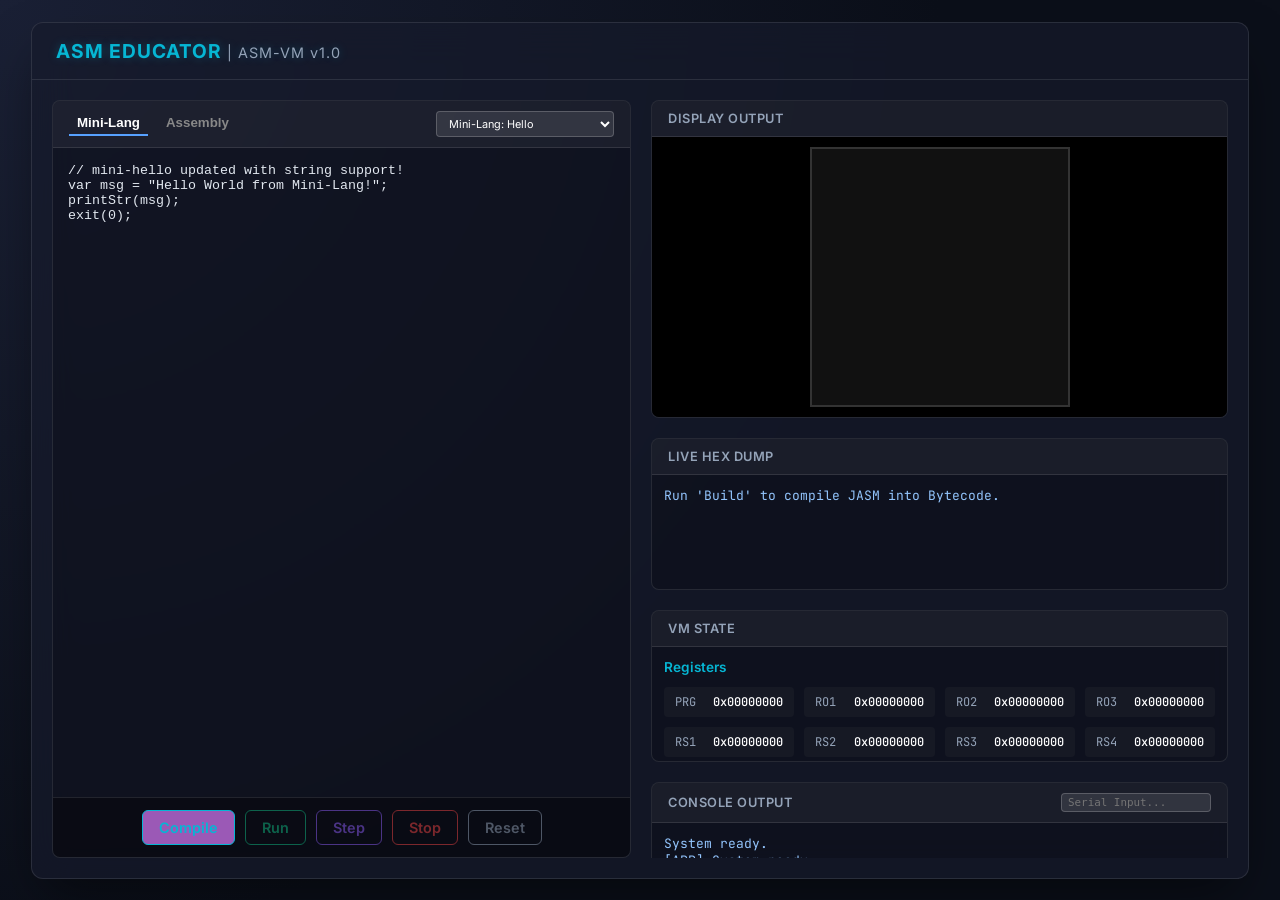
<file: index.html>
<html>
    <head>
        <title>ASM Educator - Virtual Machine</title>
        <link rel="preconnect" href="https://fonts.googleapis.com">
        <link rel="preconnect" href="https://fonts.gstatic.com" crossorigin>
        <link href="https://fonts.googleapis.com/css2?family=Inter:wght@400;500;600;700&family=JetBrains+Mono:wght@400;500&display=swap" rel="stylesheet">
        <link rel="stylesheet" type="text/css" href="styles/index.css?v=1785191560846"/>
        <link rel="stylesheet" type="text/css" href="styles/editor.css?v=1785191560846"/>
    </head>
    <body>
        <div id="app_content_container">
            //content goes here         
        </div>
        <div id="app_script_parent" disabled>
            <div id="app_script_system">
                //system defined scrips appended here
                <script type="module" src="scripts/system/loader.js"></script>
            </div>
            <div id="app_script_app">
                //user defined scripts appended here
            </div>
            
        </div>
    </body>
</html>
</file>
<file: styles/index.css>
html {
    margin:0px;
    padding:0px;
    width:100vw;
    height: 100dvh;
    overflow:hidden;
}

body {
    margin:0px;
    padding:0px;
    box-sizing:border-box;
    background-color:black;
    width:100vw;
    height: 100dvh;
    overflow:hidden;
}

#app_content_container {
    position:relative;
    background-color:black;
    color:green;
    top:0px;
    left:0px;
    width:100vw;
    height: 100dvh;
    margin:0px;
    padding:0px;
    overflow:hidden;
}

#app_script_parent {
    display:none;
}
</file>
<file: styles/editor.css>
:root {
    --bg-main: #0B0F19;
    --bg-panel: rgba(22, 27, 43, 0.7);
    --border-color: rgba(255, 255, 255, 0.1);
    --text-main: #E2E8F0;
    --text-muted: #94A3B8;
    --accent-cyan: #06B6D4;
    --accent-purple: #8B5CF6;
    --accent-green: #10B981;
    --accent-red: #EF4444;
}

#app_content_container {
    background: radial-gradient(circle at top left, #1a2035, var(--bg-main) 60%);
    color: var(--text-main);
    font-family: 'Inter', sans-serif;
    display: flex;
    justify-content: center;
    align-items: center;
}

.editor-container {
    width: 95vw;
    height: 95vh;
    display: flex;
    flex-direction: column;
    background: var(--bg-panel);
    backdrop-filter: blur(20px);
    border: 1px solid var(--border-color);
    border-radius: 12px;
    box-shadow: 0 25px 50px -12px rgba(0, 0, 0, 0.5);
    overflow: hidden;
}

.editor-header {
    padding: 16px 24px;
    border-bottom: 1px solid var(--border-color);
    display: flex;
    justify-content: space-between;
    align-items: center;
}

.editor-header .title {
    font-weight: 700;
    font-size: 1.2rem;
    letter-spacing: 1px;
    color: var(--accent-cyan);
    text-shadow: 0 0 10px rgba(6, 182, 212, 0.3);
}

.editor-header .version {
    font-weight: 400;
    color: var(--text-muted);
    font-size: 0.9rem;
}

.editor-workspace {
    padding-bottom: 80px;
    flex: 1;
    display: flex;
    padding: 20px;
    gap: 20px;
    overflow: hidden;
}

.panel {
    background: rgba(0, 0, 0, 0.2);
    border: 1px solid var(--border-color);
    border-radius: 8px;
    display: flex;
    flex-direction: column;
    overflow: hidden;
}

.panel-header {
    padding: 10px 16px;
    background: rgba(255, 255, 255, 0.05);
    border-bottom: 1px solid var(--border-color);
    font-size: 0.8rem;
    font-weight: 600;
    color: var(--text-muted);
    letter-spacing: 0.5px;
}

.panel-body {
    flex: 1;
    padding: 12px;
    overflow-y: auto;
}

.code-panel {
    flex: 1;
}

.right-column {
    overflow-y: auto;
    flex: 1;
    display: flex;
    flex-direction: column;
    gap: 20px;
}

.hexdump-panel, .state-panel, .console-panel {
    min-height: 150px;
    flex-shrink: 0;
    flex: 1;
}

textarea#source-code {
    width: 100%;
    height: 100%;
    background: transparent;
    border: none;
    color: #A78BFA;
    font-family: 'JetBrains Mono', monospace;
    font-size: 14px;
    line-height: 1.5;
    resize: none;
    outline: none;
}

.code-view {
    font-family: 'JetBrains Mono', monospace;
    font-size: 13px;
    color: #93C5FD;
    margin: 0;
    white-space: pre-wrap;
    word-break: break-all;
}

.section-title {
    font-size: 0.85rem;
    color: var(--accent-cyan);
    margin-bottom: 12px;
    font-weight: 600;
}

.registers-grid {
    display: grid;
    grid-template-columns: repeat(4, 1fr);
    gap: 10px;
}

.reg-item {
    font-family: 'JetBrains Mono', monospace;
    font-size: 12px;
    background: rgba(255,255,255,0.03);
    padding: 6px 10px;
    border-radius: 4px;
    display: flex;
    justify-content: space-between;
    border: 1px solid transparent;
    transition: all 0.2s;
}

.reg-item.changed {
    border-color: var(--accent-cyan);
    box-shadow: 0 0 8px rgba(6, 182, 212, 0.4);
    color: #fff;
}

.reg-name {
    color: var(--text-muted);
}

.reg-val {
    color: #fff;
    font-weight: 500;
}

.actions { flex-wrap: wrap; justify-content: center;
    padding: 12px 16px;
    background: rgba(0, 0, 0, 0.3);
    border-top: 1px solid var(--border-color);
    display: flex;
    gap: 10px;
}

.btn {
    padding: 8px 16px;
    border-radius: 6px;
    font-family: 'Inter', sans-serif;
    font-weight: 600;
    font-size: 0.9rem;
    cursor: pointer;
    border: 1px solid transparent;
    transition: all 0.2s;
    background: transparent;
    color: #fff;
}

.btn:disabled {
    opacity: 0.5;
    cursor: not-allowed;
}

.btn-primary {
    border-color: var(--accent-cyan);
    color: var(--accent-cyan);
}
.btn-primary:hover:not(:disabled) {
    background: var(--accent-cyan);
    color: #000;
    box-shadow: 0 0 15px rgba(6, 182, 212, 0.5);
}

.btn-success {
    border-color: var(--accent-green);
    color: var(--accent-green);
}
.btn-success:hover:not(:disabled) {
    background: var(--accent-green);
    color: #000;
    box-shadow: 0 0 15px rgba(16, 185, 129, 0.5);
}

.btn-secondary {
    border-color: var(--accent-purple);
    color: var(--accent-purple);
}
.btn-secondary:hover:not(:disabled) {
    background: var(--accent-purple);
    color: #fff;
    box-shadow: 0 0 15px rgba(139, 92, 246, 0.5);
}

.btn-danger {
    border-color: var(--accent-red);
    color: var(--accent-red);
}
.btn-danger:hover:not(:disabled) {
    background: var(--accent-red);
    color: #fff;
    box-shadow: 0 0 15px rgba(239, 68, 68, 0.5);
}

.btn-ghost {
    border-color: var(--text-muted);
    color: var(--text-muted);
}
.btn-ghost:hover:not(:disabled) {
    background: rgba(255,255,255,0.1);
    color: #fff;
}

::-webkit-scrollbar {
    width: 8px;
    height: 8px;
}
::-webkit-scrollbar-track {
    background: transparent; 
}
::-webkit-scrollbar-thumb {
    background: rgba(255,255,255,0.2); 
    border-radius: 4px;
}
::-webkit-scrollbar-thumb:hover {
    background: rgba(255,255,255,0.3); 
}

.display-panel { flex-shrink: 0; min-height: 310px; }

/* Mobile responsiveness */
@media (max-width: 900px) {
    .editor-container {
        width: 100vw;
        height: 100dvh;
        border-radius: 0;
        border: none;
    }
    
    .editor-workspace {
        flex-direction: column;
        overflow-y: auto;
    }
    
    .panel {
        min-height: 400px;
        flex: none;
    }
    
    .right-column {
        flex: none;
        overflow: visible;
    }
    
    .hexdump-panel, .state-panel, .console-panel {
        min-height: 250px;
    }
    
    .display-panel {
        min-height: 350px;
    }
}
</file>
